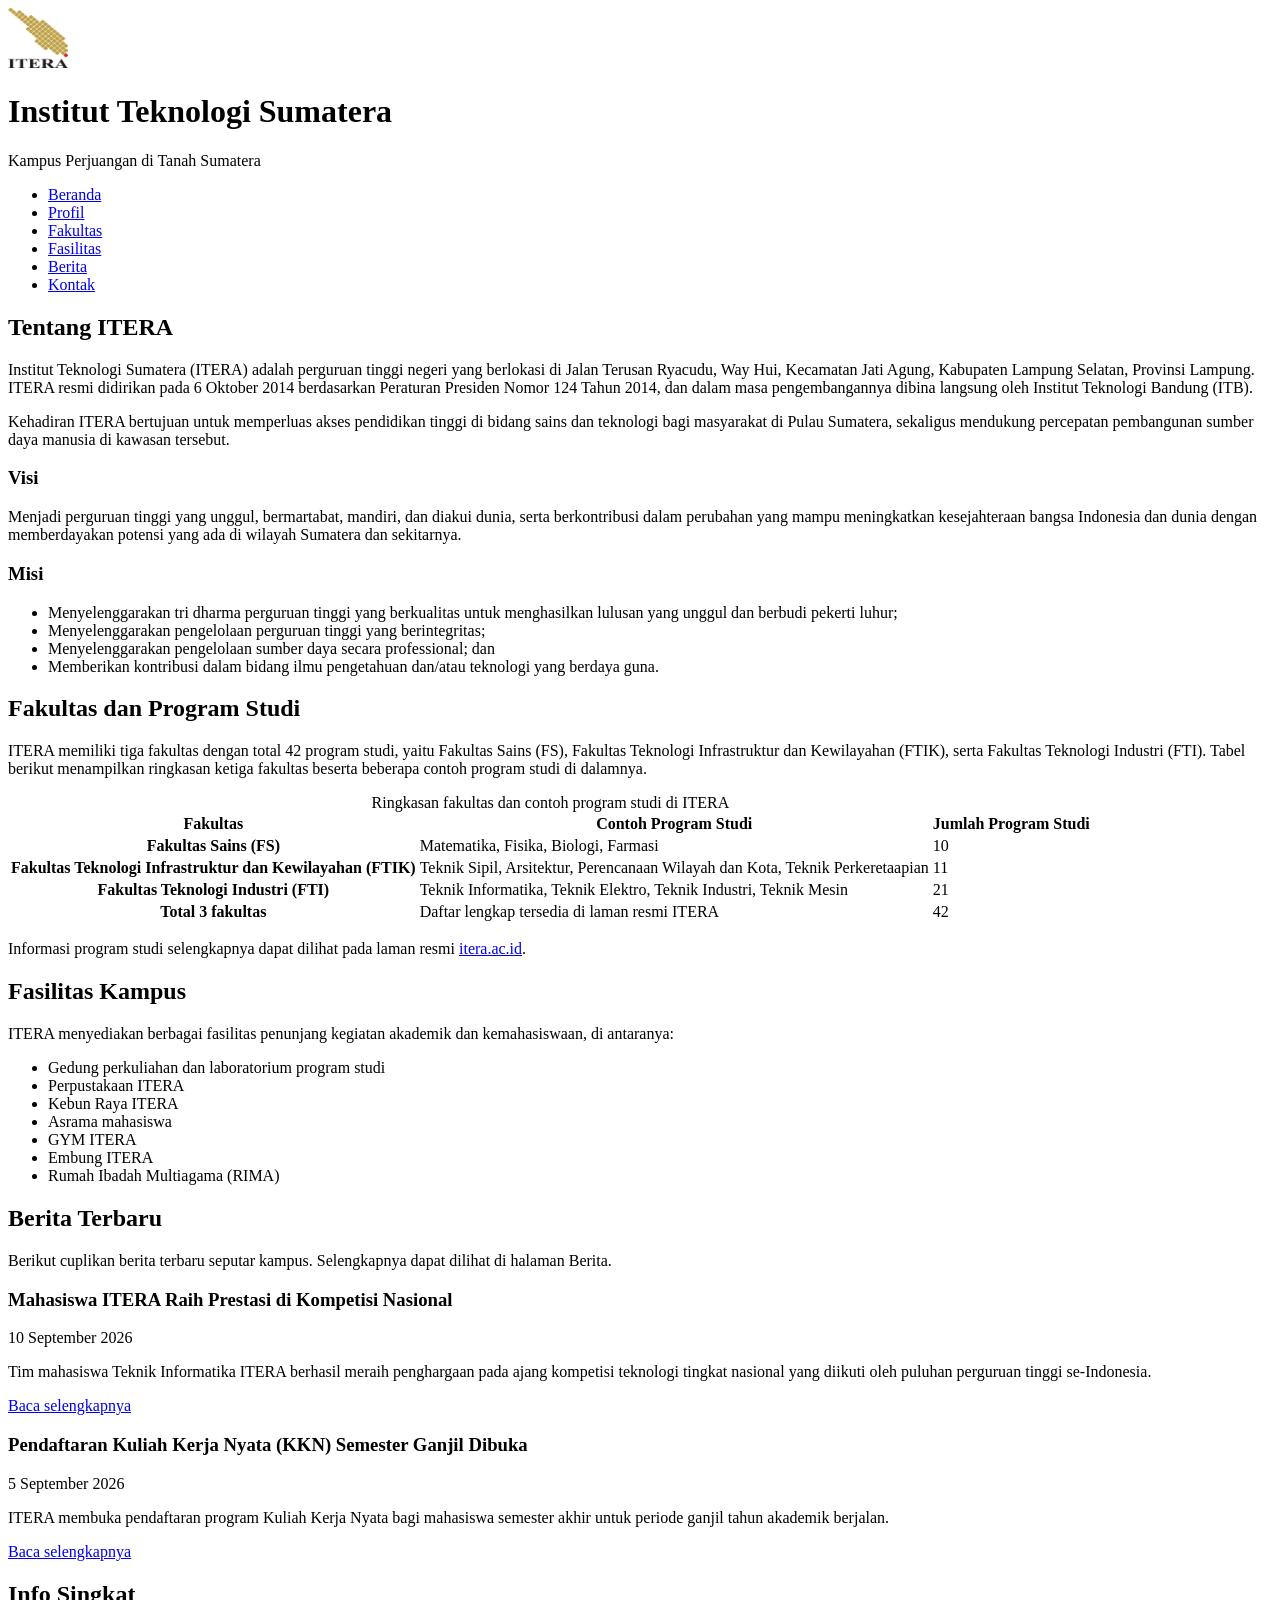
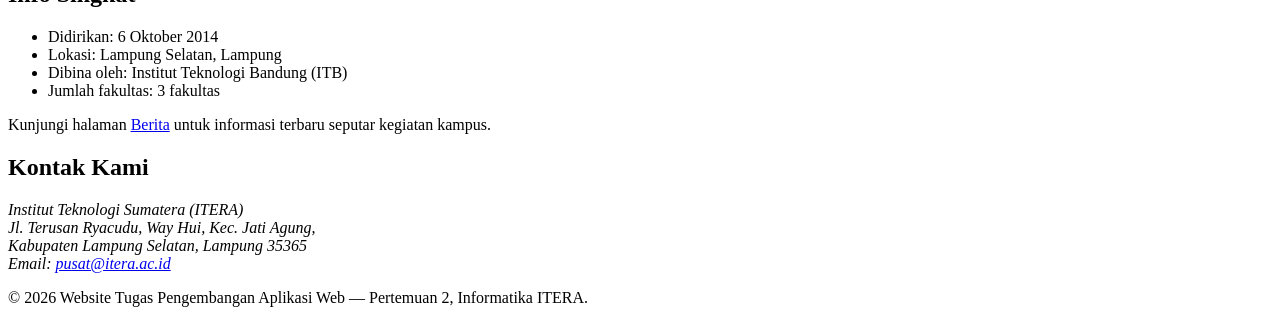
<file: tugas2/index.html>
<!DOCTYPE html>
<html lang="id">
<head>
  <meta charset="UTF-8">
  <meta name="viewport" content="width=device-width, initial-scale=1.0">
  <title>Beranda - Institut Teknologi Sumatera (ITERA)</title>
  <meta name="description" content="Website tugas mata kuliah Pengembangan Aplikasi Web tentang Institut Teknologi Sumatera (ITERA).">
</head>
<body>

  <header>
    <img src="images/Logo_ITERA.jpg" alt="Logo Institut Teknologi Sumatera" width="60" height="60">
    <h1>Institut Teknologi Sumatera</h1>
    <p>Kampus Perjuangan di Tanah Sumatera</p>

    <nav aria-label="Navigasi utama">
      <ul>
        <li><a href="index.html">Beranda</a></li>
        <li><a href="#profil">Profil</a></li>
        <li><a href="#fakultas">Fakultas</a></li>
        <li><a href="#fasilitas">Fasilitas</a></li>
        <li><a href="berita.html">Berita</a></li>
        <li><a href="#kontak">Kontak</a></li>
      </ul>
    </nav>
  </header>

  <main>

    <section id="profil">
      <h2>Tentang ITERA</h2>
      <p>
        Institut Teknologi Sumatera (ITERA) adalah perguruan tinggi negeri yang
        berlokasi di Jalan Terusan Ryacudu, Way Hui, Kecamatan Jati Agung,
        Kabupaten Lampung Selatan, Provinsi Lampung. ITERA resmi didirikan pada
        6 Oktober 2014 berdasarkan Peraturan Presiden Nomor 124 Tahun 2014, dan
        dalam masa pengembangannya dibina langsung oleh Institut Teknologi
        Bandung (ITB).
      </p>
      <p>
        Kehadiran ITERA bertujuan untuk memperluas akses pendidikan tinggi
        di bidang sains dan teknologi bagi masyarakat di Pulau Sumatera,
        sekaligus mendukung percepatan pembangunan sumber daya manusia
        di kawasan tersebut.
      </p>

      <h3>Visi</h3>
      <p>
       Menjadi perguruan tinggi yang unggul, bermartabat, mandiri, dan diakui dunia, serta berkontribusi dalam perubahan yang mampu meningkatkan kesejahteraan bangsa Indonesia dan dunia dengan memberdayakan potensi yang ada di wilayah Sumatera dan sekitarnya.
      </p>

      <h3>Misi</h3>
      <ul>
        <li>Menyelenggarakan tri dharma perguruan tinggi yang berkualitas untuk menghasilkan lulusan yang unggul dan berbudi pekerti luhur;</li>
        <li>Menyelenggarakan pengelolaan perguruan tinggi yang berintegritas;</li>
        <li>Menyelenggarakan pengelolaan sumber daya secara professional; dan</li>
        <li>Memberikan kontribusi dalam bidang ilmu pengetahuan dan/atau teknologi yang berdaya guna.</li>
      </ul>
    </section>

    <section id="fakultas">
      <h2>Fakultas dan Program Studi</h2>
      <p>
        ITERA memiliki tiga fakultas dengan total 42 program studi, yaitu
        Fakultas Sains (FS), Fakultas Teknologi Infrastruktur dan Kewilayahan
        (FTIK), serta Fakultas Teknologi Industri (FTI). Tabel berikut
        menampilkan ringkasan ketiga fakultas beserta beberapa contoh program
        studi di dalamnya.
      </p>
 
      <table>
        <caption>Ringkasan fakultas dan contoh program studi di ITERA</caption>
        <thead>
          <tr>
            <th scope="col">Fakultas</th>
            <th scope="col">Contoh Program Studi</th>
            <th scope="col">Jumlah Program Studi</th>
          </tr>
        </thead>
        <tbody>
          <tr>
            <th scope="row">Fakultas Sains (FS)</th>
            <td>Matematika, Fisika, Biologi, Farmasi</td>
            <td>10</td>
          </tr>
          <tr>
            <th scope="row">Fakultas Teknologi Infrastruktur dan Kewilayahan (FTIK)</th>
            <td>Teknik Sipil, Arsitektur, Perencanaan Wilayah dan Kota, Teknik Perkeretaapian</td>
            <td>11</td>
          </tr>
          <tr>
            <th scope="row">Fakultas Teknologi Industri (FTI)</th>
            <td>Teknik Informatika, Teknik Elektro, Teknik Industri, Teknik Mesin</td>
            <td>21</td>
          </tr>
        </tbody>
        <tfoot>
          <tr>
            <th scope="row">Total 3 fakultas</th>
            <td>Daftar lengkap tersedia di laman resmi ITERA</td>
            <td>42</td>
          </tr>
        </tfoot>
      </table>
 
      <p>
        Informasi program studi selengkapnya dapat dilihat pada laman resmi
        <a href="https://www.itera.ac.id" target="_blank" rel="noopener">itera.ac.id</a>.
      </p>
    </section>

    <section id="fasilitas">
      <h2>Fasilitas Kampus</h2>
      <p>ITERA menyediakan berbagai fasilitas penunjang kegiatan akademik dan kemahasiswaan, di antaranya:</p>
      <ul>
        <li>Gedung perkuliahan dan laboratorium program studi</li>
        <li>Perpustakaan ITERA</li>
        <li>Kebun Raya ITERA</li>
        <li>Asrama mahasiswa</li>
        <li>GYM ITERA</li>
        <li>Embung ITERA</li>
        <li>Rumah Ibadah Multiagama (RIMA)</li>
      </ul>
    </section>

    <section id="berita-terbaru">
      <h2>Berita Terbaru</h2>
      <p>Berikut cuplikan berita terbaru seputar kampus. Selengkapnya dapat dilihat di halaman Berita.</p>

      <article id="cuplikan-1">
        <h3>Mahasiswa ITERA Raih Prestasi di Kompetisi Nasional</h3>
        <p><time datetime="2026-09-10">10 September 2026</time></p>
        <p>
          Tim mahasiswa Teknik Informatika ITERA berhasil meraih penghargaan
          pada ajang kompetisi teknologi tingkat nasional yang diikuti oleh
          puluhan perguruan tinggi se-Indonesia.
        </p>
        <p><a href="berita.html#artikel-1">Baca selengkapnya</a></p>
      </article>

      <article id="cuplikan-2">
        <h3>Pendaftaran Kuliah Kerja Nyata (KKN) Semester Ganjil Dibuka</h3>
        <p><time datetime="2026-09-05">5 September 2026</time></p>
        <p>
          ITERA membuka pendaftaran program Kuliah Kerja Nyata bagi mahasiswa
          semester akhir untuk periode ganjil tahun akademik berjalan.
        </p>
        <p><a href="berita.html#artikel-2">Baca selengkapnya</a></p>
      </article>
    </section>

    <aside aria-label="Informasi singkat">
      <h2>Info Singkat</h2>
      <ul>
        <li>Didirikan: 6 Oktober 2014</li>
        <li>Lokasi: Lampung Selatan, Lampung</li>
        <li>Dibina oleh: Institut Teknologi Bandung (ITB)</li>
        <li>Jumlah fakultas: 3 fakultas</li>
      </ul>
      <p>Kunjungi halaman <a href="berita.html">Berita</a> untuk informasi terbaru seputar kegiatan kampus.</p>
    </aside>

  </main>

  <footer id="kontak">
    <h2>Kontak Kami</h2>
    <address>
      Institut Teknologi Sumatera (ITERA)<br>
      Jl. Terusan Ryacudu, Way Hui, Kec. Jati Agung,<br>
      Kabupaten Lampung Selatan, Lampung 35365<br>
      Email: <a href="mailto:pusat@itera.ac.id">pusat@itera.ac.id</a>
    </address>
    <p>&copy; 2026 Website Tugas Pengembangan Aplikasi Web &mdash; Pertemuan 2, Informatika ITERA.</p>
  </footer>

</body>
</html>
</file>
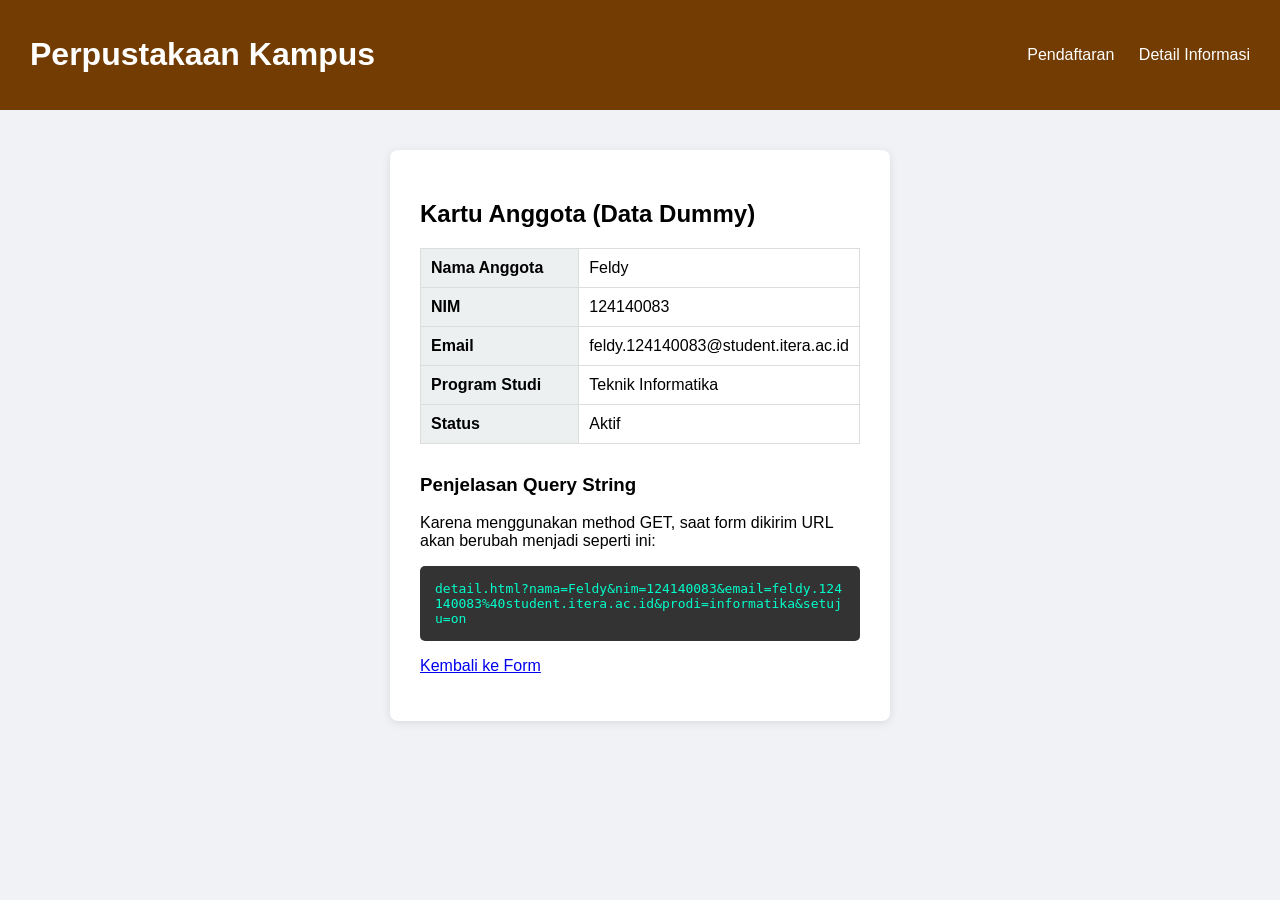
<file: task_3/detail.html>
<!DOCTYPE html>
<html lang="id">
<head>
  <meta charset="UTF-8">
  <meta name="viewport">
  <title>Detail Anggota</title>
  <link rel="stylesheet" href="style.css">
</head>
<body>
  <header>
    <h1>Perpustakaan Kampus</h1>
    <nav>
      <a href="pendaftaran.html">Pendaftaran</a>
      <a href="detail.html">Detail Informasi</a>
    </nav>
  </header>

  <main class="kotak-utama">
    <h2>Kartu Anggota (Data Dummy)</h2>
    
    <!-- Tabel Informasi (Dummy) -->
    <table>
      <tr>
        <th>Nama Anggota</th>
        <td>Feldy</td>
      </tr>
      <tr>
        <th>NIM</th>
        <td>124140083</td>
      </tr>
      <tr>
        <th>Email</th>
        <td>feldy.124140083@student.itera.ac.id</td>
      </tr>
      <tr>
        <th>Program Studi</th>
        <td>Teknik Informatika</td>
      </tr>
      <tr>
        <th>Status</th>
        <td>Aktif</td>
      </tr>
    </table>

    <h3 style="margin-top: 30px;">Penjelasan Query String</h3>
    <p>Karena menggunakan method GET, saat form dikirim URL akan berubah menjadi seperti ini:</p>
    <div class="box-url">
      detail.html?nama=Feldy&nim=124140083&email=feldy.124140083%40student.itera.ac.id&prodi=informatika&setuju=on
    </div>

    <p><a href="pendaftaran.html" class="link-kembali">Kembali ke Form</a></p>
  </main>
</body>
</html>
</file>
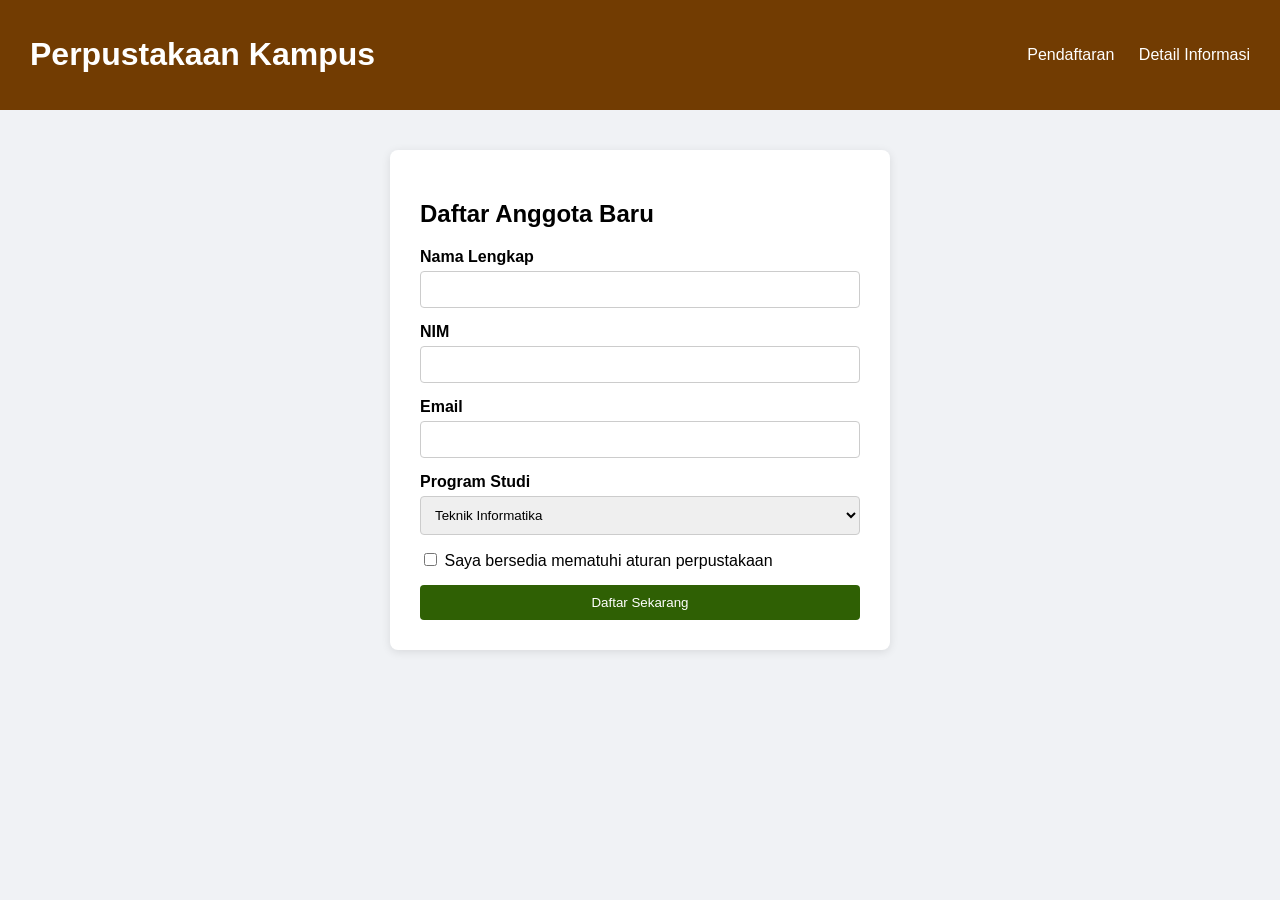
<file: task_3/pendaftaran.html>
<!DOCTYPE html>
<html lang="id">
<head>
  <meta charset="UTF-8">
  <meta name="viewport">
  <title>Pendaftaran Perpustakaan</title>
  <link rel="stylesheet" href="style.css">
</head>
<body>
  <header>
    <h1>Perpustakaan Kampus</h1>
    <nav>
      <a href="pendaftaran.html">Pendaftaran</a>
      <a href="detail.html">Detail Informasi</a>
    </nav>
  </header>

  <main class="kotak-utama">
    <h2>Daftar Anggota Baru</h2>
    
    <form method="get" action="detail.html">
      <div class="grup-input">
        <label for="nama">Nama Lengkap</label>
        <input type="text" id="nama" name="nama" required>
      </div>

      <div class="grup-input">
        <label for="nim">NIM</label>
        <input type="text" id="nim" name="nim" pattern="[0-9]+" title="NIM hanya boleh berisi angka" required>
      </div>

      <div class="grup-input">
        <label for="email">Email</label>
        <input type="email" id="email" name="email" required>
      </div>

      <div class="grup-input">
        <label for="prodi">Program Studi</label>
        <select id="prodi" name="prodi" required>
          <option value="informatika">Teknik Informatika</option>
          <option value="sipil">Teknik Sipil</option>
          <option value="arsitektur">Arsitektur</option>
          <option value="elektro">Teknik Elektro</option>
          <option value="dkv">Desain Komunikasi Visual</option>
          <option value="kimia">Teknik Kimia</option>
          <option value="rekhut">Rekayasa Kehutanan</option>
        </select>
      </div>

      <div class="grup-input">
        <input type="checkbox" id="setuju" name="setuju" required>
        <label for="setuju" style="display:inline; font-weight:normal;">Saya bersedia mematuhi aturan perpustakaan</label>
      </div>

      <button type="submit">Daftar Sekarang</button>
    </form>
  </main>
</body>
</html>
</file>
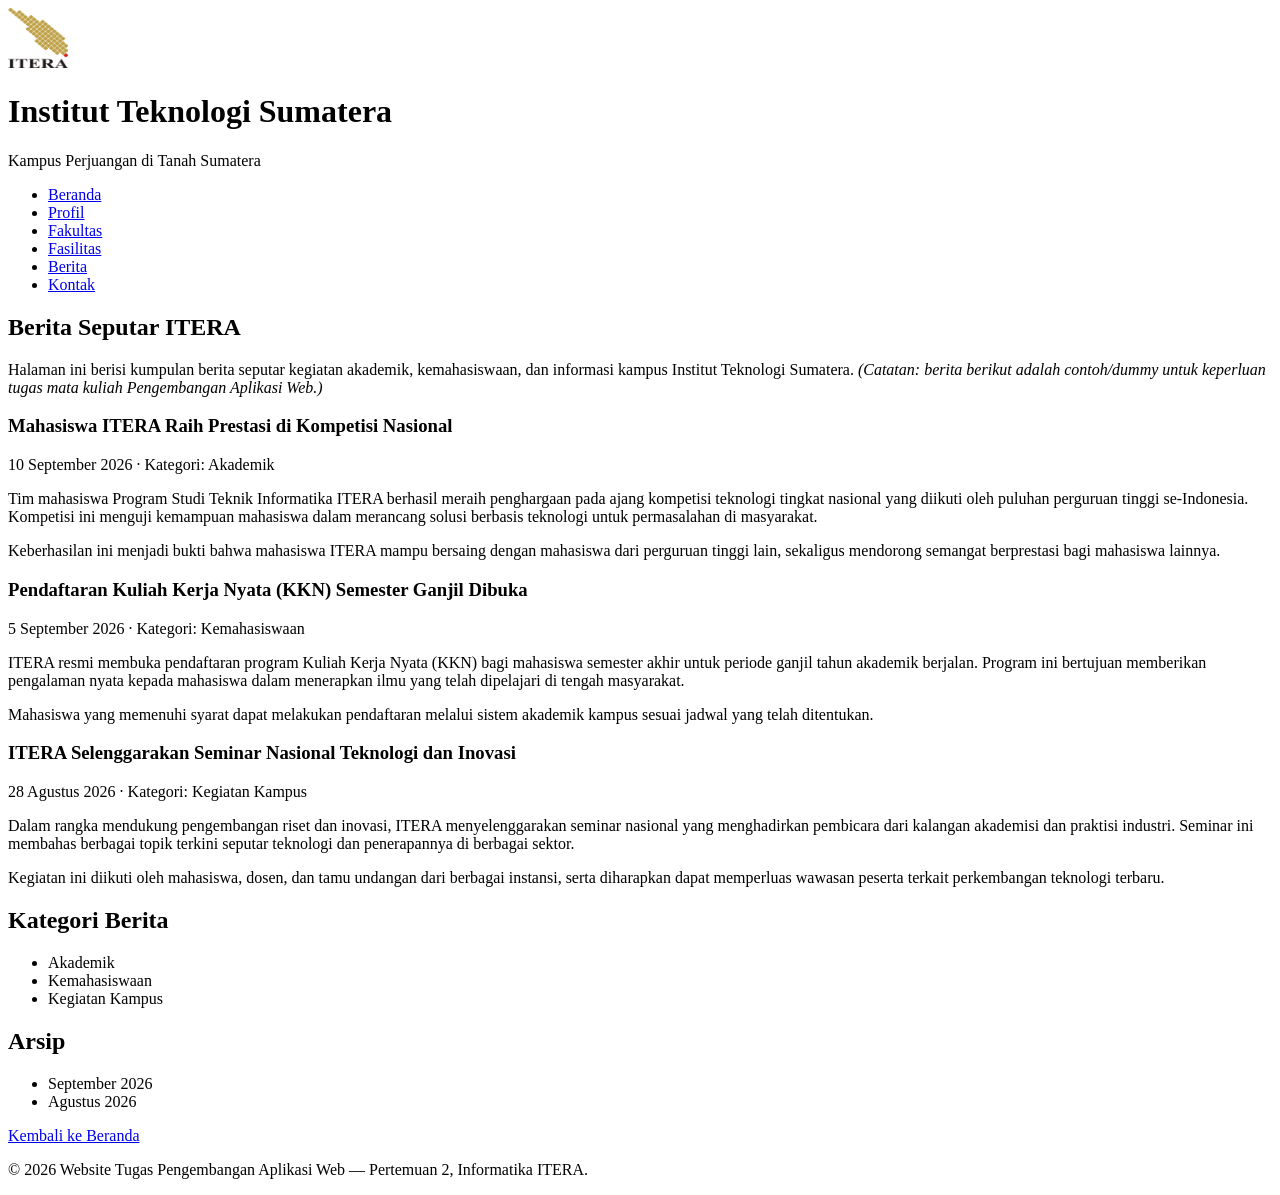
<file: tugas2/berita.html>
<!DOCTYPE html>
<html lang="id">
<head>
  <meta charset="UTF-8">
  <meta name="viewport" content="width=device-width, initial-scale=1.0">
  <title>Berita - Institut Teknologi Sumatera (ITERA)</title>
  <meta name="description" content="Kumpulan berita seputar kegiatan akademik dan kemahasiswaan di Institut Teknologi Sumatera.">
</head>
<body>

  <header>
    <img src="images/Logo_ITERA.jpg" alt="Logo Institut Teknologi Sumatera" width="60" height="60">
    <h1>Institut Teknologi Sumatera</h1>
    <p>Kampus Perjuangan di Tanah Sumatera</p>

    <nav aria-label="Navigasi utama">
      <ul>
        <li><a href="index.html">Beranda</a></li>
        <li><a href="index.html#profil">Profil</a></li>
        <li><a href="index.html#fakultas">Fakultas</a></li>
        <li><a href="index.html#fasilitas">Fasilitas</a></li>
        <li><a href="berita.html">Berita</a></li>
        <li><a href="index.html#kontak">Kontak</a></li>
      </ul>
    </nav>
  </header>

  <main>
    <h2>Berita Seputar ITERA</h2>
    <p>
      Halaman ini berisi kumpulan berita seputar kegiatan akademik,
      kemahasiswaan, dan informasi kampus Institut Teknologi Sumatera.
      <em>(Catatan: berita berikut adalah contoh/dummy untuk keperluan
      tugas mata kuliah Pengembangan Aplikasi Web.)</em>
    </p>

    <section id="daftar-berita" aria-label="Daftar berita">

      <article id="artikel-1">
        <h3>Mahasiswa ITERA Raih Prestasi di Kompetisi Nasional</h3>
        <p>
          <time datetime="2026-09-10">10 September 2026</time> &middot; Kategori: Akademik
        </p>
        <p>
          Tim mahasiswa Program Studi Teknik Informatika ITERA berhasil meraih
          penghargaan pada ajang kompetisi teknologi tingkat nasional yang
          diikuti oleh puluhan perguruan tinggi se-Indonesia. Kompetisi ini
          menguji kemampuan mahasiswa dalam merancang solusi berbasis
          teknologi untuk permasalahan di masyarakat.
        </p>
        <p>
          Keberhasilan ini menjadi bukti bahwa mahasiswa ITERA mampu bersaing
          dengan mahasiswa dari perguruan tinggi lain, sekaligus mendorong
          semangat berprestasi bagi mahasiswa lainnya.
        </p>
      </article>

      <article id="artikel-2">
        <h3>Pendaftaran Kuliah Kerja Nyata (KKN) Semester Ganjil Dibuka</h3>
        <p>
          <time datetime="2026-09-05">5 September 2026</time> &middot; Kategori: Kemahasiswaan
        </p>
        <p>
          ITERA resmi membuka pendaftaran program Kuliah Kerja Nyata (KKN)
          bagi mahasiswa semester akhir untuk periode ganjil tahun akademik
          berjalan. Program ini bertujuan memberikan pengalaman nyata kepada
          mahasiswa dalam menerapkan ilmu yang telah dipelajari di tengah
          masyarakat.
        </p>
        <p>
          Mahasiswa yang memenuhi syarat dapat melakukan pendaftaran melalui
          sistem akademik kampus sesuai jadwal yang telah ditentukan.
        </p>
      </article>

      <article id="artikel-3">
        <h3>ITERA Selenggarakan Seminar Nasional Teknologi dan Inovasi</h3>
        <p>
          <time datetime="2026-08-28">28 Agustus 2026</time> &middot; Kategori: Kegiatan Kampus
        </p>
        <p>
          Dalam rangka mendukung pengembangan riset dan inovasi, ITERA
          menyelenggarakan seminar nasional yang menghadirkan pembicara dari
          kalangan akademisi dan praktisi industri. Seminar ini membahas
          berbagai topik terkini seputar teknologi dan penerapannya di
          berbagai sektor.
        </p>
        <p>
          Kegiatan ini diikuti oleh mahasiswa, dosen, dan tamu undangan dari
          berbagai instansi, serta diharapkan dapat memperluas wawasan
          peserta terkait perkembangan teknologi terbaru.
        </p>
      </article>

    </section>

    <aside aria-label="Informasi tambahan">
      <h2>Kategori Berita</h2>
      <ul>
        <li>Akademik</li>
        <li>Kemahasiswaan</li>
        <li>Kegiatan Kampus</li>
      </ul>

      <h2>Arsip</h2>
      <ul>
        <li>September 2026</li>
        <li>Agustus 2026</li>
      </ul>

      <p><a href="index.html">Kembali ke Beranda</a></p>
    </aside>

  </main>

  <footer>
    <p>&copy; 2026 Website Tugas Pengembangan Aplikasi Web &mdash; Pertemuan 2, Informatika ITERA.</p>
  </footer>

</body>
</html>
</file>
<file: task_3/style.css>
/* 1. Selector Universal & Body (Layout dasar) */
* {
  box-sizing: border-box;
}

body {
  font-family: Arial, sans-serif;
  background-color: #f0f2f5;
  margin: 0;
}

/* 2. Selector Tag (Header & Navigasi) */
header {
  background-color: #723c02;
  color: white;
  padding: 15px 30px;
  display: flex;
  justify-content: space-between;
  align-items: center;
}

header a {
  color: white;
  text-decoration: none;
  margin-left: 20px;
}

/* 3. Selector Class (Box/Kotak Utama) */
.kotak-utama {
  background-color: white;
  width: 100%; 
  max-width: 500px;
  margin: 40px auto;
  padding: 30px;
  border-radius: 8px;
  box-shadow: 0 2px 10px rgba(0,0,0,0.1);
}

/* Styling Form */
.grup-input {
  margin-bottom: 15px;
}

label {
  display: block;
  font-weight: bold;
  margin-bottom: 5px;
}

input[type="text"], input[type="email"], select {
  width: 100%;
  padding: 10px;
  border: 1px solid #ccc;
  border-radius: 4px;
}

button {
  background-color: #2f6004;
  color: white;
  padding: 10px 20px;
  border: none;
  border-radius: 4px;
  cursor: pointer;
  width: 100%;
}

/* Styling Tabel */
table {
  width: 100%;
  border-collapse: collapse;
}

th, td {
  border: 1px solid #ddd;
  padding: 10px;
  text-align: left;
}

th {
  background-color: #ecf0f1;
  width: 40%;
}

/* Box untuk URL Query String */
.box-url {
  background-color: #333;
  color: #00ffcc;
  padding: 15px;
  border-radius: 5px;
  font-family: monospace;
  word-wrap: break-word; 
  word-break: break-all;
}
</file>
